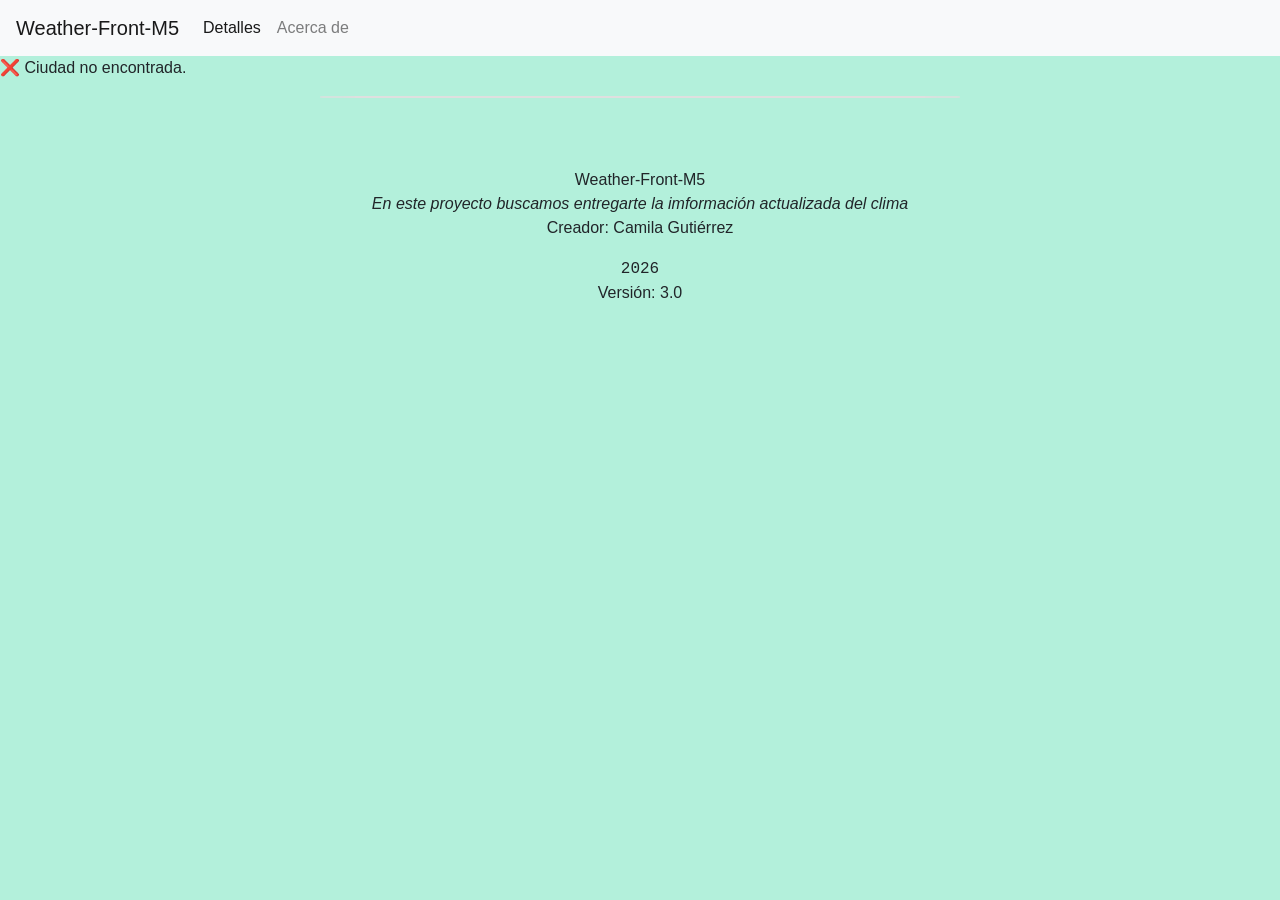
<file: detalles.html>
<!DOCTYPE html>
<html lang="en">
<head>
    <meta charset="UTF-8">
    <meta name="viewport" content="width=device-width, initial-scale=1.0">
    <title>San Antonio</title>
    <link rel="stylesheet" href="https://cdn.jsdelivr.net/npm/bootstrap@4.6.2/dist/css/bootstrap.min.css" integrity="sha384-xOolHFLEh07PJGoPkLv1IbcEPTNtaed2xpHsD9ESMhqIYd0nLMwNLD69Npy4HI+N" crossorigin="anonymous">
    <link rel="stylesheet" href="assets/css/style.css">
</head>
<body>
  <nav class="navbar navbar-expand-lg navbar-light bg-light">
    <a class="navbar-brand" href="index.html">Weather-Front-M5 </a>
    <button class="navbar-toggler" type="button" data-toggle="collapse" data-target="#navbarNavAltMarkup" aria-controls="navbarNavAltMarkup" aria-expanded="false" aria-label="Toggle navigation">
      <span class="navbar-toggler-icon"></span>
    </button>
    <div class="collapse navbar-collapse" id="navbarNavAltMarkup">
      <div class="navbar-nav">
        <a class="nav-link active" href="detalles_2.html">Detalles <span class="sr-only">(current)</span></a>
        <a class="nav-link" href="acerca_de.html">Acerca de </a>
      </div>
    </div>
  </nav>


  <main id="detalles"> </main>

  <strong class="card" id="conteo"> </strong>
    
  <footer class="text-black">Weather-Front-M5 <br>
    <em>En este proyecto buscamos entregarte la imformación actualizada del clima</em>
<p>Creador: <span>Camila Gutiérrez</span></p>
<samp>2026</samp>
    <p>Versión: <span class="version">3.0</span></p>
</footer>

    <script src="assets/js/script.js"></script>
</body>
</html>
</file>
<file: assets/css/style.css>
body {
  background-color: rgb(179, 240, 219);
}

h2 {
  text-align: center;
  color: rgb(155, 151, 134);
  font-size: 45px;
}

h3 {
  text-align: center;
  color: rgb(155, 151, 134);
  font-size: 45px;
}

footer {
  text-align-last: center;
  padding: 70px;
  margin-left: auto;
  margin-right: auto;
}

.card-deck {
  margin-right: auto;
  margin-left: auto;
  width: auto;
  height: auto;
  padding-top: 18px;
}

.card {
  margin: auto;
  border-radius: 20%;
  height: 50%;
  width: 50%;
}

.card__title {
  font-family: "Times New Roman", Times, serif;
  color: rgb(146, 142, 142);
}

.icono {
  width: 50%;
  margin: auto;
  padding: 10px;
}

.card__body {
  text-align: center;
  border-radius: 30px;
}

.card__ic {
  display: flex;
  justify-content: center;
  align-items: center;
  height: 25px;
}

.header {
  text-align: center;
}

.boton {
  font-size: small;
  border-bottom: 50px;
  background-color: rgb(148, 146, 146);
}

.boton--modificado {
  color: black;
}

/*# sourceMappingURL=style.css.map */
</file>
